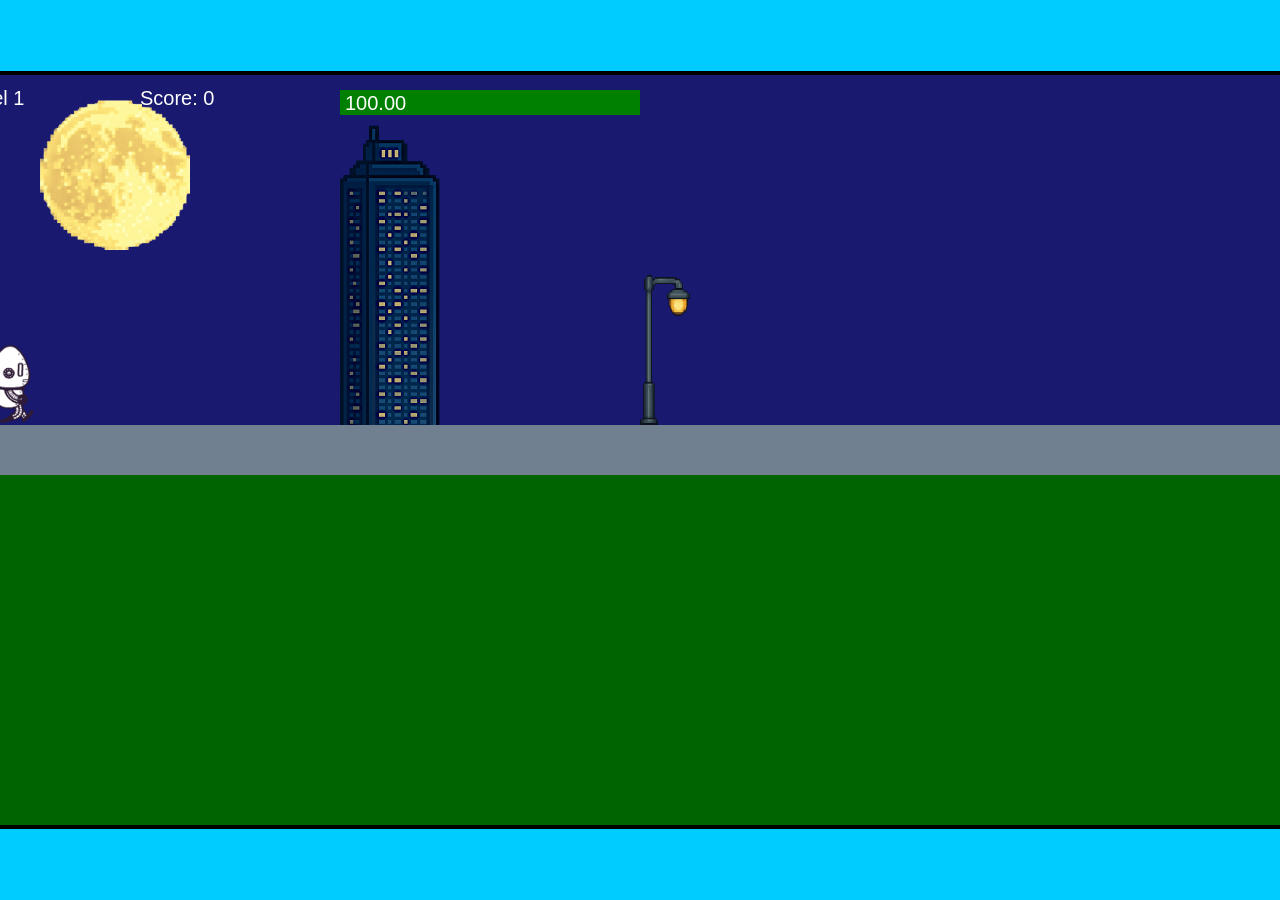
<file: fsd-projects/runtime/index.html>
<!DOCTYPE html>
<html lang="en">
  <head>
    <meta charset="UTF-8" />
    <meta name="viewport" content="width=device-width, initial-scale=1.0" />
    <title>Runtime Neo</title>
    <link rel="stylesheet" href="runtime.css" />
    <script src="https://code.jquery.com/jquery-3.1.0.js"></script>
    <script src="setup.js"></script>
    <script src="levels.js"></script>
    <script src="scenery.js"></script>
    <script src="student.js"></script>
    <script src="main.js"></script>
  </head>
  <body id="body">
    <canvas id="gameCanvas" width="1400" height="750"></canvas>
    <img id="player" src="images/halle.png" />
    <img id="projectile" src="images/projectile.png" />
    <img id="basicPlatform" src="images/interactable/basicPlatform.png" />
    <img id="spikes" src="images/interactable/spikes.png" />
    <img id="bug" src="images/interactable/bug.png" />
    <img id="healthUp" src="images/interactable/healthUp.png" />
    <img id="flag" src="images/interactable/flag.png" />
    <img id="moon" src="images/backgrounds/moon.png" />
    <img id="building" src="images/backgrounds/building.png" />
    <img id="lamp" src="images/backgrounds/lamp.png" />
  </body>
</html>
</file>
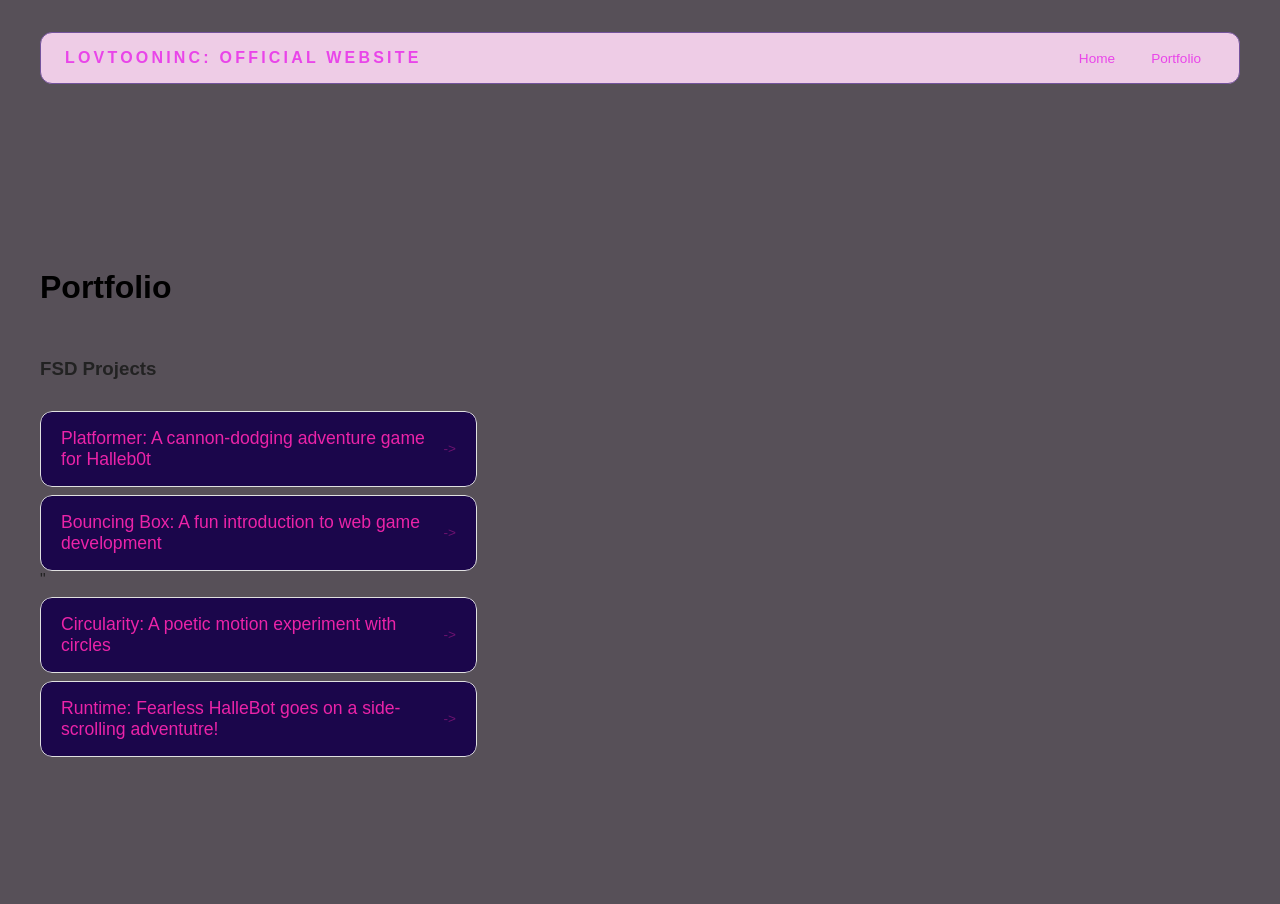
<file: portfolio.html>
<!DOCTYPE html>
<html>
  <head>
    <title> LovToonInc: Official Website </title>
    <link rel="stylesheet" href="style.css"/>
  </head>

  <body>
    <!-- All content goes here-->
     <div id ="all-contents">
    <nav>
   <h1>LovToonInc: Official Website</h1>
   <ul id="nav-ul">
    <li class="nav-li">
      <a
      href="index.html">Home</a>
    </li>
    <li class="nav-li">
    <a
    href = "portfolio.html">Portfolio</a>
    </li>
   </ul>
    </nav>

    <main>
    <div class="content">
      <h1>Portfolio</h1>
      <h3> FSD Projects</h3>
      <ul id="portfolio">
      <li>
        <a href="fsd-projects/platformer/">Platformer: A cannon-dodging adventure game for Halleb0t</a>
      </li>
      <li>
        <a href="fsd-projects/bouncing-box/">Bouncing Box: A fun introduction to web game development</a>"
      </li>
      <li>
        <a href="fsd-projects/circularity/">Circularity: A poetic motion experiment with circles</a>
      </li>
      <li>
        <a href="projects/runtime/">Runtime: Fearless HalleBot goes on a side-scrolling adventutre!</a>
      </li>
      </ul>

     <!--ASD Projects will go here-->

    </div>
    </main>
     </div>
  </body>
</html>
</file>
<file: fsd-projects/runtime/runtime.css>
/* runtime.css */
/* Styles for Runtime Neo auto-runner game */

img {
  display: none;
}

#gameCanvas {
  position: absolute;
  border: 4px solid #000;
  top: 50%;
  left: 50%;
  transform: translate(-50%, -50%);
}

body {
  margin: 0;
  background-color: #00ccff;
  font-family: Arial, sans-serif;
  text-align: center;
  overflow: hidden;
}
</file>
<file: style.css>
* {
    box-sizing: border-box;
}

body {
    margin: 0;
    background: #f5f5f5;
    color: #222;
    font-family: "Helvetica Neue", Arial, sans-serif;
}

#all-contents {
    max-width: 1500px;
    min-height: 100vh;
    margin: 0 auto;
    padding: 32px 40px;
}

main {
    display: grid;
    grid-template-columns: minmax(220px, 1fr) minmax(420px, 1.6fr);
    align-items: center;
    min-height: calc(100vh - 160px);
    gap: clamp(32px, 5vw, 80px);
}

.sidebar {
    width: 100%;
}

.content {
    display: flex;
    flex-direction: column;
    align-items: flex-start;
    gap: 12px;
}

body {
    background: #575058;
    color: #222;
    font-family: "Helvetica Neue", Arial, sans-serif;
}

h2 {
    margin: 0;
    font-size: clamp(4rem, 10vw, 7rem);
    line-height: 0.9;
    font-weight: 900;
    letter-spacing: -0.04em;
    text-transform: uppercase;
    color: rgb(192, 170, 221);
}

.content > p {
    margin: 0;
    color: #e945e9;
    font-size: 0.9rem;
    text-transform: uppercase;
    letter-spacing: 0.15em;
    line-height: 1.4;
}

#interests {
    margin-top: 32px;
    width: 100%;
}

#interests h3 {
    margin: 0 0 12px;
    font-size: 0.75rem;
    font-weight: 700;
    text-transform: uppercase;
    letter-spacing: 0.2em;
    color: #e945e9;
}

#interests ul {
    list-style: none;
    margin: 0;
    padding: 0;
    display: flex;
    flex-wrap: wrap;
    gap: 8px;
}

#interests li {
    color: #e945e9;
    font-size: 1rem;
    font-weight: 600;
    padding: 10px 20px;
    background: rgb(235, 225, 248);
    border: 1px solid rgb(148, 111, 197);
    border-radius: 100px;
    transition: background 0.25s ease, color 0.25s ease, transform 0.25s ease;
    cursor: default;
}

#interests li:hover {
    color: #eb29eb;
    background: #e7c0f7;
    border: 1px solid rgb(115, 83, 156);
    transform: translateY(-2px);
}

.sidebar-img {
    width: 100%;
    max-width: 760px;
    aspect-ratio: 3 / 4;
    object-fit: cover;
    display: block;
    border-radius: 16px;
    filter: grayscale(100%);
    box-shadow: 0 8px 30px rgba(0, 0, 0, 0.12);
    transition: filter 0.4s ease, transform 0.4s ease, box-shadow 0.4s ease;
}

.sidebar-img:hover {
    filter: grayscale(0%);
    transform: translateY(-4px);
    box-shadow: 0 16px 40px rgba(0, 0, 0, 0.18);
}

nav {
    display: flex;
    justify-content: space-between;
    align-items: center;
    margin-bottom: 48px;
    padding: 16px 24px;
    background: #eecce6;
    border: 1px solid rgb(115, 83, 156);
    border-radius: 12px;
}

nav h1 {
    margin: 0;
    font-size: 1rem;
    font-weight: 700;
    text-transform: uppercase;
    letter-spacing: 0.2em;
    color: #e945e9;
}

#nav-ul {
    list-style: none;
    display: flex;
    gap: 8px;
    margin: 0;
    padding: 0;
}

.nav-li a {
    color: #e945e9;
    text-decoration: none;
    font-size: 0.85rem;
    font-weight: 500;
    padding: 6px 14px;
    border-radius: 8px;
    transition: background 0.25s ease, color 0.25s ease;
}

.nav-li a:hover {
    background: #260038;
    color: #c939c9;}

/*Portfolio styles */
.content h1 {
    color: black;
}

#portfolio {
    list-style: none;
    margin: 0;
    padding: 0;
    width: 100%;
    display: flex;
    flex-direction: column;
    gap: 8px;
}

#portfolio li {
    border-radius: 12px;
    overflow: hidden;
}

#portfolio a {
    display: flex;
    justify-content: space-between;
    align-items: center;
    text-decoration: none;
    color: #eb23a8;
    padding: 16px 20px;
    font-size: 1.1rem;
    font-weight: 500;
    background: #1b064b;
    border: 1px solid #e0e0e0;
    border-radius: 12px;
    transition: background 0.25s ease, color 0.25s ease, transform 0.25s ease;
}

#portfolio a:hover {
    background: #2a0968;
    color: #cfc8e4;
    transform: translateX(4px);
}

#portfolio a::after {
    content: "->";
    font-size: 0.85rem;
    opacity: 0.4;
    transition: opacity 0.25s ease;
    white-space: nowrap;
}

#portfolio a:hover::after {
    opacity: 1;
}
</file>
